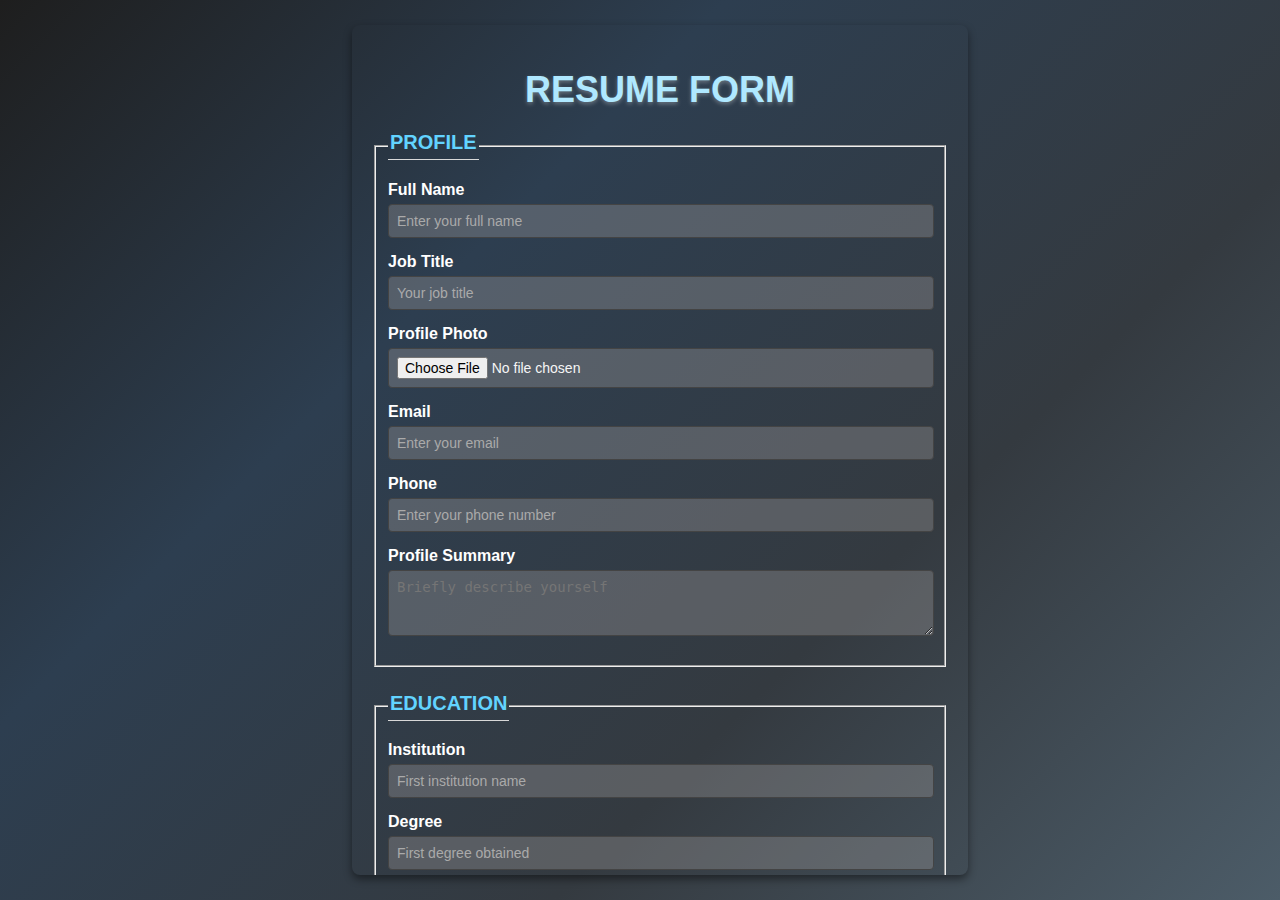
<file: index.html>
<!DOCTYPE html>
<html lang="en">
  <head>
    <meta charset="UTF-8" />
    <meta name="viewport" content="width=device-width, initial-scale=1.0" />
    <title>RESUME FORM</title>
    <link rel="stylesheet" href="style.css" />
  </head>
  <body>
    <form id="form">
      <div class="container" id="container">
        <h1>RESUME FORM</h1>

        <!-- Profile Section -->
        <fieldset>
          <legend class="section-title">Profile</legend>
          <div class="form-group">
            <label for="name">Full Name</label>
            <input type="text" id="name" name="full_name" placeholder="Enter your full name" required />
          </div>
          <div class="form-group">
            <label for="job-title">Job Title</label>
            <input type="text" id="job-title" name="job_title" placeholder="Your job title" />
          </div>
          <div class="form-group">
            <label for="profile-photo">Profile Photo</label>
            <input type="file" id="profile-photo" name="profile_photo" accept="image/*" aria-label="Upload profile photo" />
          </div>
          <div class="form-group">
            <label for="email">Email</label>
            <input type="email" id="email" name="email" placeholder="Enter your email" required />
          </div>
          <div class="form-group">
            <label for="phone">Phone</label>
            <input type="tel" id="phone" name="phone" placeholder="Enter your phone number" required />
          </div>
          <div class="form-group">
            <label for="profile">Profile Summary</label>
            <textarea id="profile" name="profile_summary" rows="3" placeholder="Briefly describe yourself"></textarea>
          </div>
        </fieldset>

        <!-- Education Section -->
        <fieldset>
          <legend class="section-title">Education</legend>
          <div class="form-group">
            <label for="Institution1">Institution</label>
            <input type="text" id="Institution1" name="institution1" placeholder="First institution name" />
          </div>
          <div class="form-group">
            <label for="degree1">Degree</label>
            <input type="text" id="degree1" name="degree1" placeholder="First degree obtained" />
          </div>
          <div class="form-group">
            <label for="Institution2">Institution</label>
            <input type="text" id="Institution2" name="institution2" placeholder="Second institution name" />
          </div>
          <div class="form-group">
            <label for="degree2">Degree</label>
            <input type="text" id="degree2" name="degree2" placeholder="Second degree obtained" />
          </div>
        </fieldset>

        <!-- Experience Section -->
        <fieldset>
          <legend class="section-title">Experience</legend>
          <div class="form-group">
            <label for="experience-dates1">Dates</label>
            <input type="text" id="experience-dates1" placeholder="Start date - End date" name="experience_dates1" />
          </div>
          <div class="form-group">
            <label for="company1">Company</label>
            <input type="text" id="company1" name="company1" placeholder="First company name" />
          </div>
          <div class="form-group">
            <label for="position1">Position</label>
            <input type="text" id="position1" name="position1" placeholder="First position held" />
          </div>
          <div class="form-group">
            <label for="experience-dates2">Dates</label>
            <input type="text" id="experience-dates2" placeholder="Start date - End date" name="experience_dates2" />
          </div>
          <div class="form-group">
            <label for="company2">Company</label>
            <input type="text" id="company2" name="company2" placeholder="Second company name" />
          </div>
          <div class="form-group">
            <label for="position2">Position</label>
            <input type="text" id="position2" name="position2" placeholder="Second position held" />
          </div>
        </fieldset>

        <!-- Certification Section -->
        <fieldset>
          <legend class="section-title">Certification</legend>
          <div class="form-group">
            <label for="certification1">Certification 1</label>
            <input type="text" id="certification1" name="certification1" placeholder="First certification" />
          </div>
          <div class="form-group">
            <label for="certification2">Certification 2</label>
            <input type="text" id="certification2" name="certification2" placeholder="Second certification" />
          </div>
          <div class="form-group">
            <label for="certification3">Certification 3</label>
            <input type="text" id="certification3" name="certification3" placeholder="Third certification" />
          </div>
        </fieldset>

        <!-- Skills Section -->
        <fieldset>
          <legend class="section-title">Skills</legend>
          <div class="form-group">
            <label for="skill1">Skill 1</label>
            <input type="text" id="skill1" name="skill1" placeholder="First skill" />
          </div>
          <div class="form-group">
            <label for="skill2">Skill 2</label>
            <input type="text" id="skill2" name="skill2" placeholder="Second skill" />
          </div>
          <div class="form-group">
            <label for="skill3">Skill 3</label>
            <input type="text" id="skill3" name="skill3" placeholder="Third skill" />
          </div>
          <div class="form-group">
            <label for="skill4">Skill 4</label>
            <input type="text" id="skill4" name="skill4" placeholder="Fourth skill" />
          </div>
        </fieldset>

        <!-- Submit Button -->
        <button class="btn-submit" id="submit-btn" type="submit" value="Submit">
          Submit
        </button>
      </div>
    </form>
  </body>
  <script src="script.js"></script>
</html>
</file>
<file: style.css>
body {
  font-family: Arial, sans-serif;
  background: linear-gradient(135deg, #1e1e1e,  #2d3e50, #343a40, #4c5c68);
  color: #f5f5f5;
  margin: 0;
  padding: 0;
  display: flex;
  justify-content: center;
  align-items: center;
  height: 100vh;
  overflow: hidden;
}

form {
  width: 45%;
}

.container {
  width: 100%;
  max-height: 90vh;
  overflow-y: auto;
  padding: 20px;
  border-radius: 8px;
  box-shadow: 0px 4px 8px rgba(0, 0, 0, 0.452);
}

h1 {
  text-align: center;
  color: #afe8ff;
  text-shadow: 0px 2px 4px rgba(255, 255, 255, 0.3);
  font-size: 36px;
  margin-bottom: 20px;
}

.form-group {
  margin-bottom: 15px;
}

label {
  font-weight: bold;
  color: #ffffff;
  display: block;
  margin-bottom: 5px;
}

input[type="text"],
input[type="email"],
input[type="tel"],
input[type="file"],
textarea {
  width: 97%;
  padding: 8px;
  background-color:  rgba(165, 161, 161, 0.342);
  border: 1px solid #444;
  border-radius: 4px;
  color: #f5f5f5;
  font-size: 14px;
}

input::placeholder{
  color: #aaaaaa;
}

textarea {
  resize: vertical;
}

.section-title {
  font-size: 20px;
  color: #62d3ff;
  font-weight: bold;
  text-transform: uppercase;
  margin-top: 20px;
  margin-bottom: 15px;
  border-bottom: 1px solid #d8d8d8;
  padding-bottom: 5px;
}

.btn-submit {
  display: block;
  width: 100%;
  padding: 10px;
  background-color: #da3927;
  color: white;
  font-weight: bold;
  border: none;
  border-radius: 4px;
  cursor: pointer;
  font-size: 16px;
  margin-top: 20px;
}

.btn-submit:hover {
  background-color: #e41010;
}

/* Custom scrollbar for container */
.container::-webkit-scrollbar {
  width: 8px;
}

.container::-webkit-scrollbar-thumb {
  background-color: #85b9ce;
  border-radius: 4px;
}

.container::-webkit-scrollbar-track {
    background: linear-gradient(135deg, #597a9e, #576a79, #1e1e1e, #131518a4);
}

fieldset {
  margin-bottom: 25px;
}

/* Media queries for responsive design */
@media (max-width: 768px) {
  body{
    width: 99%;
  }
  form {
    width: 90%; 
  }

  h1 {
    font-size: 28px; 
  }

  .container {
    padding: 15px;
  }

  .form-group {
    margin-bottom: 12px; 
    margin-right: 5px;
  }

  input[type="text"],
  input[type="email"],
  input[type="tel"],
  input[type="file"],
  textarea {
    padding: 10px; 
  }

  .btn-submit {
    font-size: 14px; 
    padding: 12px; 
  }

  .section-title {
    font-size: 16px; 
  }
}

// Create separate modules for functionality
const FormHandler = {
  init() {
    this.bindEvents();
    this.setupValidation();
  },
  
  bindEvents() {
    // Event binding logic
  },
  
  setupValidation() {
    // Form validation logic
  }
};

const StorageManager = {
  save(key: string, value: any) {
    // Storage logic with error handling
  },
  
  retrieve(key: string) {
    // Retrieval logic with error handling
  }
};
</file>
